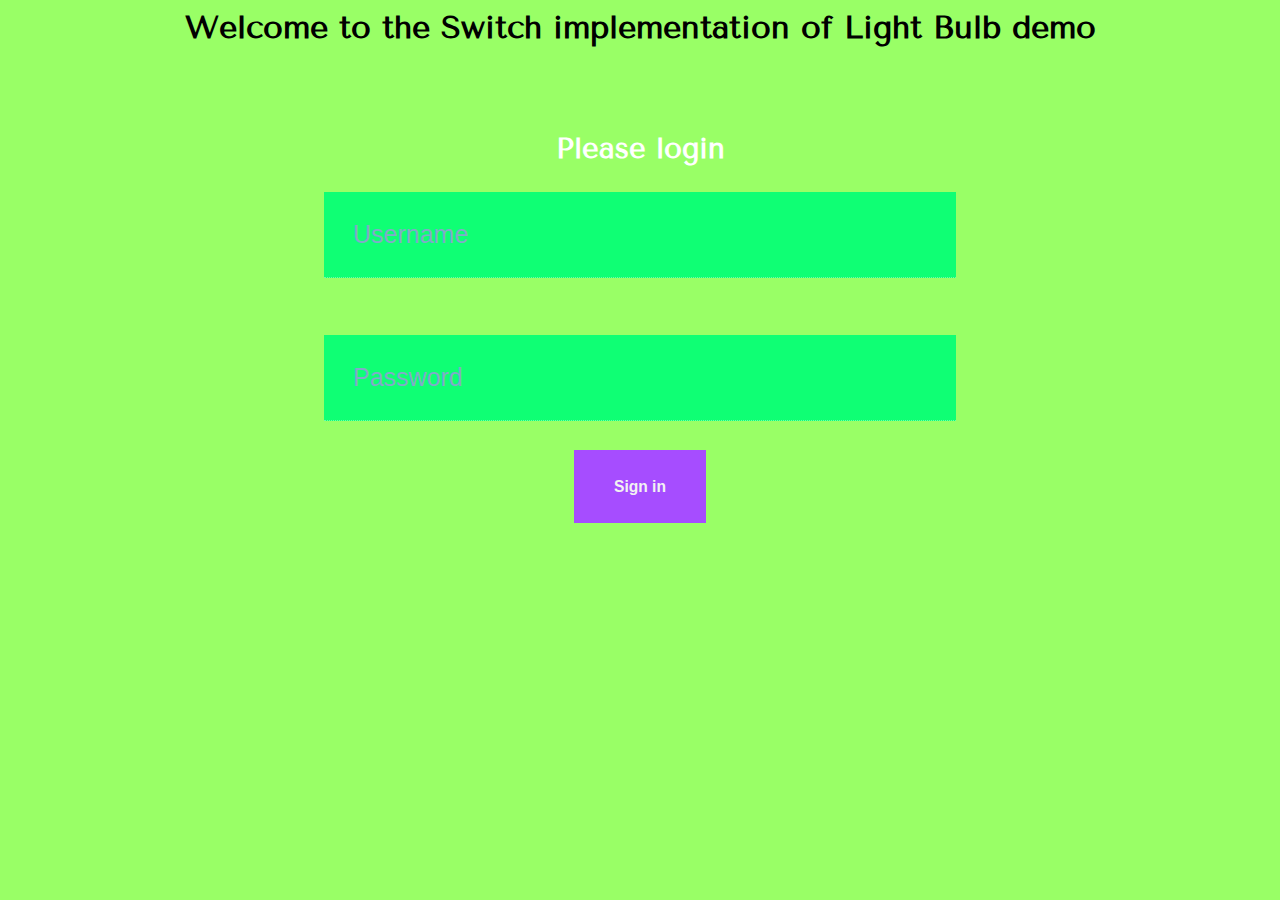
<file: src/main/resources/static/index.html>
<html>
 <link rel="stylesheet" href="css/style1.css"/>
 <body>
<script>
 flag=0;
 </script>
 <div align="center">
<h1>Welcome to the Switch implementation of Light Bulb demo</h1>
 <br><br>
 <h1 class="login-heading">
<strong>Please login</strong></h1>
      <form method="get" action="dashboard.html">
        <input type="text" name="user" placeholder="Username" required="required" class="input-txt" />
          <br><br><br><br>
          <input type="password" name="password" placeholder="Password" required="required" class="input-txt" />
          <br><br>
          <div class="login-footer">
            <button type="submit" class="btn btn--middle"><h3>Sign in</h3> </button>
          </div>
      </form>
 <br><br>
</div> 
</body>
</html>
</file>
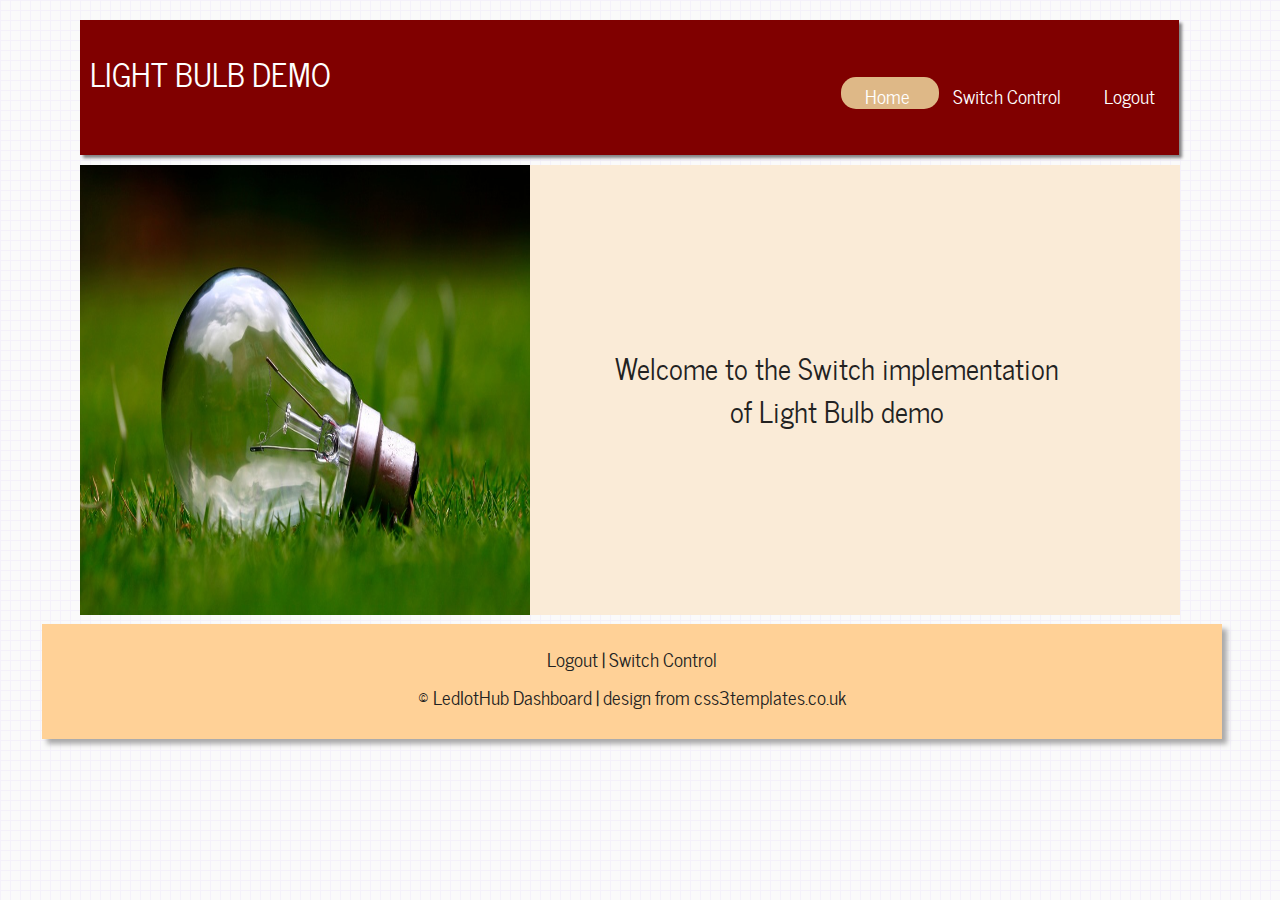
<file: src/main/resources/static/dashboard.html>
<!DOCTYPE HTML>
<html>
<head>
  <title>Switch implementation of Light Bulb demo</title>
  <meta name="description" content="website description" />
  <meta name="keywords" content="website keywords, website keywords" />
  <meta http-equiv="content-type" content="text/html; charset=UTF-8" />
  <link rel="stylesheet" type="text/css" href="css/style2.css" />
  <!-- modernizr enables HTML5 elements and feature detects -->
  <script type="text/javascript" src="js/modernizr-1.5.min.js"></script>
</head>
<body>
 <div id="main">
    <header>
      <div id="logo"><h1>LIGHT BULB DEMO</h1></div>
      <nav>
        <ul class="lavaLampWithImage" id="lava_menu">
          <li class="current"><a href="dashboard.html">Home</a></li>
          <li><a href="getDeviceList">Switch Control</a></li>
          <li><a href="index.html">Logout</a></li>
        </ul>
      </nav>
    </header>
    <div id="site_content">
      <div id="sidebar_container">
        <div class="gallery">
          <ul class="images">
            <li class="show"><img width="450" height="450" src="images/img3.jpg" alt="img3" /></li>
            <li><img width="450" height="450" src="images/img2.jpg" alt="img3" /></li>
            <li><img width="450" height="450" src="images/img1.jpg" alt="img3" /></li>
          </ul>
        </div>
      </div>
      <div id="content">
        <h1>Welcome to the Switch implementation of Light Bulb demo</h1>
      </div>
    </div>
    <footer>
      <p><a href="index.html">Logout</a> | <a href="getDeviceList">Switch Control</a></p>
      <p>&copy; LedIotHub Dashboard | <a href="http://www.css3templates.co.uk">design from css3templates.co.uk</a></p>
    </footer>
  </div>
  <!-- javascript at the bottom for fast page loading -->
  <script type="text/javascript" src="js/jquery.min.js"></script>
  <script type="text/javascript" src="js/jquery.easing.min.js"></script>
  <script type="text/javascript" src="js/jquery.lavalamp.min.js"></script>
  <script type="text/javascript" src="js/image_fade.js"></script>
  <script type="text/javascript">
    $(function() {
      $("#lava_menu").lavaLamp({
        fx: "backout",
        speed: 700
      });
    });
  </script>
</body>
</html>
 
</div>
   
</body>
</html>
</file>
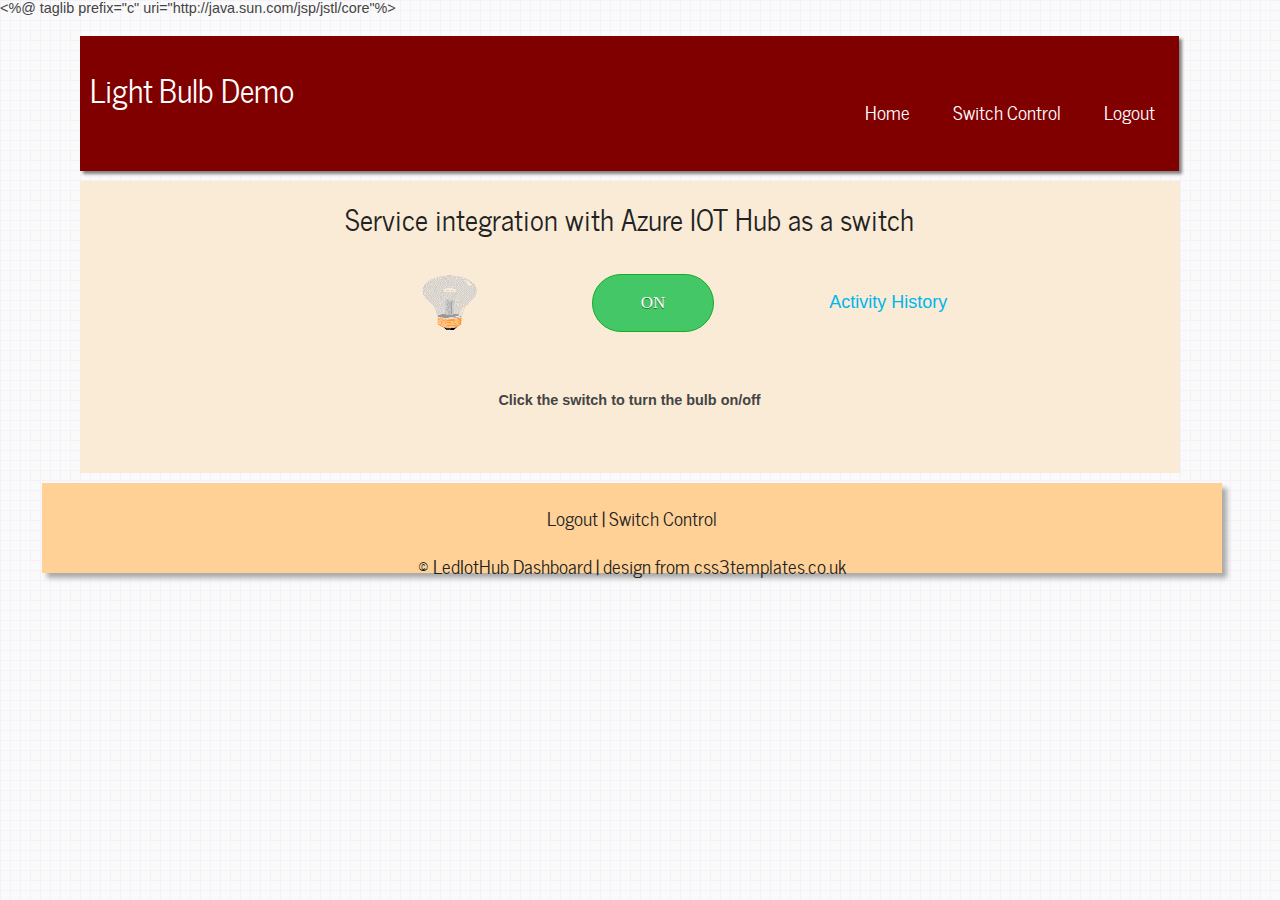
<file: src/main/resources/static/switchControl.html>
<%@ taglib prefix="c" uri="http://java.sun.com/jsp/jstl/core"%>
<!DOCTYPE html>
<html>
<style>
.myButton {
	-moz-box-shadow: 0px 0px 0px 0px #40e014;
	-webkit-box-shadow: 0px 0px 0px 0px #40e014;
	box-shadow: 0px 0px 0px 0px #40e014;
	background-color: #44c767;
	-moz-border-radius: 35px;
	-webkit-border-radius: 35px;
	border-radius: 35px;
	border: 1px solid #18ab29;
	display: inline-block;
	cursor: pointer;
	color: #ffffff;
	font-family: Verdana;
	font-size: 17px;
	padding: 18px 48px;
	text-decoration: none;
	text-shadow: 0px 1px 0px #2f6627;
}

.myButton:hover {
	background-color: #5cbf2a;
}

.myButton:active {
	position: relative;
	top: 1px;
}

.myButtonOff {
	-moz-box-shadow: 0px 0px 0px 0px #40e014;
	-webkit-box-shadow: 0px 0px 0px 0px #40e014;
	box-shadow: 0px 0px 0px 0px #40e014;
	background-color: #f53434;
	-moz-border-radius: 35px;
	-webkit-border-radius: 35px;
	border-radius: 35px;
	border: 1px solid #18ab29;
	display: inline-block;
	cursor: pointer;
	color: #ffffff;
	font-family: Verdana;
	font-size: 17px;
	padding: 18px 48px;
	text-decoration: none;
	text-shadow: 0px 1px 0px #2f6627;
}

.myButtonOff :hover {
	background-color: #a31515;
}

.myButtonOff :active {
	position: relative;
	top: 1px;
}

.lavaLampWithImage li a:hover {
	background: #DDD;
	border-radius: 15px 15px 15px 15px;
	-moz-border-radius: 15px 15px 15px 15px;
	-webkit-border: 15px 15px 15px 15px;
	height: 35px;
	z-index: 8;
	position: absolute;
	margin-top: -4px;
}
</style>
<script type="text/javascript" src="js/jquery-1.12.3.min.js"></script>
<script type="text/javascript" src="js/jquery.easing.min.js"></script>
<script type="text/javascript" src="js/jquery.lavalamp.min.js"></script>
<link rel="stylesheet"
	href="http://maxcdn.bootstrapcdn.com/bootstrap/3.3.6/css/bootstrap.min.css">
<script
	src="http://maxcdn.bootstrapcdn.com/bootstrap/3.3.6/js/bootstrap.min.js">
	<script type="text/javascript">
	$(function() {
		$("#lava_menu").lavaLamp({
			fx : "backout",
			speed : 700
		});
	});
</script>
<head>
<title>Switch implementation of Light Bulb demo</title>
<meta name="description" content="website description" />
<meta name="keywords" content="website keywords, website keywords" />
<meta http-equiv="content-type" content="text/html; charset=UTF-8" />
<link rel="stylesheet" type="text/css" href="css/style2.css" />
<!-- modernizr enables HTML5 elements and feature detects -->
<script type="text/javascript" src="js/modernizr-1.5.min.js"></script>
</head>
<body>
	<div id="main">
		<header>
			<div id="logo">
				<h1>Light Bulb Demo <c:out value="Hello"/></h1>
			</div>
			<nav>
				<ul class="lavaLampWithImage" id="lava_menu">
					<li><a href="dashboard.jsp">Home</a></li>
					<li class="current"><a href="getDeviceList">Switch Control</a></li>
					<li><a href="index.jsp">Logout</a></li>
				</ul>
			</nav>
		</header>
		<div id="site_content" align="center">
			<h1>Service integration with Azure IOT Hub as a switch</h1>
			<div id="container">
				<c:forEach items="${devices}" var="device" varStatus="loop">
					<h3 id="header${loop.index}">
						<b id="device${loop.index}"></b> <img
							style="margin-left: 10%; margin-top: 0%" class="${loop.index}"
							id="switch${device}" src="images/pic_bulboff.gif" width="55" height="55">
						<input type="button" style="margin-left: 10%; margin-bottom: 2%"
							id="${device}" onclick="changeButton('${device}')"
							class="myButton" value="ON"></input> <a
							id="activity${loop.index}" data-toggle="modal"
							data-target="#myModal${loop.index}" href="#"
							onclick="getDeviceActivityData('${device}')"
							style="margin-left: 10%;">Activity History</a>
					</h3>
					<br />
					<div class="modal fade" id="myModal${loop.index}" role="dialog">
						<div class="modal-dialog modal-lg">
							<div class="modal-content">
								<div class="modal-header">
									<button type="button" class="close" data-dismiss="modal">&times;</button>
									<h4 class="modal-title">Device Activity Log</h4>
								</div>
								<div class="modal-body">
									<p id="modalData${device}"></p>
								</div>
								<div class="modal-footer">
									<button type="button" class="btn btn-default"
										data-dismiss="modal">Close</button>

								</div>
							</div>
						</div>
					</div>
				</c:forEach>

			</div>

			<p>
				<b>Click the switch to turn the bulb on/off</b>
			</p>
			<input id="deviceList" type="hidden" value="${devices}" /> <input
				id="gladiusChildDevices" type="hidden"
				value="${gladiusChildDevices}" /><br> <br>

		</div>
		<footer>
			<p>
				<a href="index.jsp">Logout</a> | <a href="getDeviceList">Switch
					Control</a>
			</p>
			<p>
				&copy; LedIotHub Dashboard | <a
					href="http://www.css3templates.co.uk">design from
					css3templates.co.uk</a>
			</p>
		</footer>
	</div>
	<script>
		deviceStatus = 0;
		commandCounter = 0;
		$(document)
				.ready(
						function() {
							console.log("Document Ready!");
							deviceListElements = document
									.getElementById("deviceList");
							deviceListElements = deviceListElements.value;
							console.log(deviceListElements);
							deviceListElements = deviceListElements.substring(
									1, deviceListElements.length - 1);
							deviceListElements = deviceListElements.split(", ");
							console.log(deviceListElements);
							deviceList = [];
							for (var i = 0; i < deviceListElements.length; i++) {
								var deviceListElementBreak = deviceListElements[i]
										.split("=");
								console.log(deviceListElementBreak[0] + " "
										+ deviceListElementBreak[1]);
								deviceList[i] = deviceListElementBreak[0];
								deviceName = document.getElementById("device"
										+ i);
								deviceName.innerHTML = deviceListElementBreak[0];
								headerItem = document.getElementById("header"
										+ i);
								console.log(headerItem);
								if (deviceListElementBreak[1] === 'Simulated') {
									headerItem.style.background = "#74fcf5";
								} else if (deviceListElementBreak[1] === 'Rasberry') {
									headerItem.style.background = "#d5ff80";
								} else if (deviceListElementBreak[1] === 'Gladius_Parent') {
									headerItem.style.background = "#ff6666";
									headerItem.innerHTML = headerItem.innerHTML
											+ '&nbsp;&nbsp;&nbsp;<input type="button" id="sendCommand'+i+'" value="Send Command"></input>';
									gladiusButtonValue=document.getElementById("sendCommand"+i);
									gladiusButtonValue.setAttribute("onclick","sendGladiusCommands('"+deviceListElementBreak[0]+"')");
									console.log(gladiusButtonValue);
									
								} else if (deviceListElementBreak[1] === 'Gladius_Child') {

									gladiusChildButton = document
											.getElementById(deviceListElements[i]);
									gladiusChildButton.type = "text";
									gladiusChildButton.value = "";
									gladiusChildButton.onclick = "";
									gladiusChildButton.size = "2";
									gladiusChildButton.id = "gladiusChild"
											+ deviceListElementBreak[0];
									console.log(gladiusChildButton);
									gladiusChildImage = document
											.getElementById("switch"
													+ deviceListElements[i]);
									gladiusChildImage.src = "images/waterMeter.gif";
									gladiusChildImage.width = "80";

								}
								$
										.ajax({
											type : 'GET',
											url : 'http://lediotpoc.cloudapp.net/IotDeviceInformation/getDeviceStatus',
											data : {
												deviceID : deviceListElementBreak[0]
											},
											async : false,
											headers : {
												"Access-Control-Expose-Headers" : "Content-Disposition",
												"Access-Control-Allow-Credentials" : "true"
											},
											success : function(data) {
												if ($.trim(data)) {
													console
															.log("Device Status Recieved");
													console.log(data);
													dataParsed = JSON
															.parse(data);
													deviceStatus = dataParsed.status;
													if ((deviceStatus != "")
															&& (deviceStatus != " ")) {
														var inputType = document
																.getElementById("switch"
																		+ deviceListElements[i]);
														if (deviceStatus === '1') {
															inputType.src = "images/pic_bulbon.gif";
														} else if (deviceStatus === '0') {
															inputType.src = "images/pic_bulboff.gif";
														}
														changeButtonStatus(deviceListElements[i]);
													}
												}
											},
											error : function(error) {
												console
														.log("Could not send the command");
											}
										});
							}
						});
		function getDeviceActivityData() {
			deviceData = arguments[0];
			var deviceDataList = arguments[0].split("=");
			console.log(deviceDataList[0] + " " + deviceDataList[1]);
			deviceId = deviceDataList[0];
			$.ajax({
				type : 'GET',
				url : 'showActivity',
				data : {
					deviceId : deviceId
				},
				success : function(data) {
					console.log("Got device activity data successfully");
					console.log(data);
					deviceActivityData = JSON.parse(data);
					dataInsideModal = "";
					for (var i = 0; i < deviceActivityData.length; i++) {
						dataInsideModal = dataInsideModal
								+ deviceActivityData[i].time
								+ "&emsp;&emsp;&emsp;&emsp;&emsp;&emsp;"
								+ deviceActivityData[i].status + "<br/>";
					}
					modalDataEntry = document.getElementById("modalData"
							+ deviceData);
					console.log(modalDataEntry);
					modalDataEntry.innerHTML = dataInsideModal;

				},
				error : function(error) {
					console.log("Could not send the command");
				}
			});

		}
		function sendGladiusCommands() {
			var gladiusDeviceId = arguments[0];
			console.log(gladiusDeviceId);
			gladiusChildDevices = document
					.getElementById("gladiusChildDevices");
			gladiusValues = gladiusChildDevices.value;
			gladiusValues = gladiusValues
					.substring(1, gladiusValues.length - 1);
			gladiusValues = gladiusValues.split(", ");
			telemetryData = '{';
			for (var k = 0; k < gladiusValues.length; k++) {
				gladiusArrayBreak = gladiusValues[k].split("=");
				if (gladiusArrayBreak[1] == arguments[0]) {
					telemetryData = telemetryData + '"' + gladiusArrayBreak[0]
							+ '":"';
					gladiusInput = document.getElementById("gladiusChild"
							+ gladiusArrayBreak[0]);
					console.log(gladiusInput.value);
					telemetryData = telemetryData + gladiusInput.value + '",';
				}
			}
			console.log(telemetryData);
			telemetryData = telemetryData
					.substring(0, telemetryData.length - 1);
			telemetryData = telemetryData + '}';
			console.log(telemetryData);
			$.ajax({
				type : 'POST',
				url : 'sendCommand',
				data : {
					deviceStatus : telemetryData,
					deviceId : gladiusDeviceId,
					gladiusChildFlag : true
				},
				success : function(data) {
					console.log("Command successfully sent");
				},
				error : function(error) {
					console.log("Could not send the command");
				}
			});

		}

		function changeButtonStatus() {
			var deviceInfo = arguments[0];
			var buttonType = document.getElementById(deviceInfo);
			var inputType = document.getElementById("switch" + arguments[0]);
			inputType.value = deviceStatus;
			if ((deviceStatus === 1) || (deviceStatus == 1)) {
				buttonType.className = "myButtonOff";
				buttonType.value = "OFF";

			} else if ((deviceStatus === 0) || (deviceStatus == 0)) {
				buttonType.className = "myButton";
				buttonType.value = "ON";
			}
		}
		function changeButton() {
			deviceInformation = arguments[0];
			var deviceId = arguments[0].split("=");
			deviceId = deviceId[0];

			var buttonType = document.getElementById(arguments[0]);
			if (buttonType.value === "ON") {
				buttonType.className = "myButtonOff";
				buttonType.value = "OFF";
				deviceStatus = 1;
			} else {
				buttonType.className = "myButton";
				buttonType.value = "ON";
				deviceStatus = 0;
			}
			console.log("Making ajax request to send command");
			$.ajax({
				type : 'POST',
				url : 'sendCommand',
				data : {
					deviceStatus : deviceStatus,
					deviceId : deviceId,
					gladiusChildFlag : false
				},
				success : function(data) {
					console.log("Command successfully sent");
					var inputType = document.getElementById("switch"
							+ deviceInformation);
					if ((deviceStatus === '1') || (deviceStatus === 1)) {
						inputType.src = "images/pic_bulbon.gif";
						;
					} else if ((deviceStatus === '0') || (deviceStatus === 0)) {
						inputType.src = "images/pic_bulboff.gif";
						;
					}
				},
				error : function(error) {
					console.log("Could not send the command");
				}
			});
		}
	</script>

</body>

</html>
</file>
<file: src/main/resources/static/css/style1.css>
@import url(http://fonts.googleapis.com/css?family=Tenor+Sans);
html {
  background-color: #99ff66;
  font-family: "Tenor Sans", sans-serif;
}

.container {
  width: 500px;
  height: 400px;
  margin: 0 auto;
}

.login {
  margin-top: 50px;
  width: 450px;
}

.login-heading {
  font: 1.8em/48px "Tenor Sans", sans-serif;
  color: white;
}

.input-txt {
  width: 50%;
  padding: 28px 29px;
  background: #0fff74;
  border: none;
  font-size: 25px;
  color: white;
  border-bottom: 1px dotted rgba(250, 250, 250, 0.4);
  -moz-box-sizing: border-box;
  -webkit-box-sizing: border-box;
  box-sizing: border-box;
  -moz-transition: background-color 0.5s ease-in-out;
  -o-transition: background-color 0.5s ease-in-out;
  -webkit-transition: background-color 0.5s ease-in-out;
  transition: background-color 0.5s ease-in-out;
}
.input-txt:-moz-placeholder {
  color: #81aac9;
}
.input-txt:-ms-input-placeholder {
  color: #81aac9;
}
.input-txt::-webkit-input-placeholder {
  color: #81aac9;
}
.input-txt:focus {
  background-color: #4478a0;
}

.login-footer {
  margin: 10px 0;
  overlow: hidden;
  float: left;
  width: 100%;
}

.btn {
  padding: 12px 40px;
  border: none;
  background: #a64dff;
  color: #f2f2f2;
}

.btn--right {
  float: right;
}

.icon {
  display: inline-block;
}

.icon--min {
  font-size: .9em;
}

.lnk {
  font-size: .8em;
  line-height: 3em;
  color: white;
  text-decoration: none;
}
</file>
<file: src/main/resources/static/css/style2.css>
@font-face { 
  font-family: News Cycle; 
    src: url('../fonts/NewsCycle-Regular.eot'); 
    src: local("News Cycle"), url('../fonts/NewsCycle-Regular.ttf'); 
} 

html { 
  height: 100%;
  font-size: medium;
}

* { 
  margin: 0;
  padding: 0;
}

/* tell the browser to render HTML 5 elements as block */
article, aside, figure, footer, header, hgroup, nav, section { 
  display:block;
}

body { 
  font: normal .9em arial, sans-serif;
  background: #fff url(../images/pattern.png);
  color: #444;
  padding-bottom: 40px;
}


p { 
  padding: 0 0 20px 0;
  line-height: 1.5em;
}

img { 
  border: 0;
}

h1, h2, h3, h4, h5, h6 { 
  font: normal 200% 'News Cycle', arial, sans-serif;
  color: #222;
  margin: 0 0 15px 0;
  padding: 15px 0 5px 0;
}



h2 { 
  font: normal 170% 'News Cycle', arial, sans-serif;
  color: #666;  
  margin: 0;
  padding: 0 0 8px 0;
}

h3 { 
  font: normal 125% 'trebuchet ms', arial, sans-serif;
}

h4, h5, h6 { 
  margin: 0;
  padding: 0 0 5px 0;
  font: normal 110% arial, sans-serif;
  color: #999;
  line-height: 1.5em;
}

h5, h6 { 
  font: italic 95% arial, sans-serif;
  color: #888;
  padding-bottom: 15px;
}

h6 { 
  color: #362C20;
}

a, a:hover { 
  outline: none;
  text-decoration: none;
  color: #00B7EC;
}

a:hover { 
  text-decoration: underline;
  color: #00B7EC;
}

ul { 
  margin: 2px 0 22px 17px;
}

ul li { 
  list-style-type: circle;
  margin: 0 0 0 0; 
  padding: 0 0 4px 5px;
}

ol { 
  margin: 8px 0 22px 20px;
}

ol li { 
  margin: 0 0 11px 0;
}

#main, header, #logo, nav, #site_content, footer { 
  margin-left: auto; 
  margin-right: auto;
}

#main { 
  width: 950px;
  margin: 20px auto 0 auto;
}

header {
  width: 1099px;
  height: 135px;
  margin-left: -85px;
  background-color: #800000;
  margin-bottom: 1%;
  box-shadow:3px 3px 3px grey;
}

#logo { 
  
  float: left;
  height: 100px;
  background: transparent;
  padding: 0 0 10px 10px;
}

#logo h1 { 
  font: normal 220% 'News Cycle', arial, sans-serif;
  padding: 28px 0 0 0px;
  color: #fff;
  letter-spacing: 0px;
}

#logo h1 a { 
  color: #999;
  text-decoration: none;
}

#logo h1 a:hover { 
  color: #222;
  text-decoration: none;
}

nav { 
  height: 26px;
  width: 720px;
  margin: 1px auto 0 auto;
  float: right;
  padding: 35px 0 0 0;
} 

#site_content {
  width: 1100px;
  overflow: hidden;
  margin: 4px auto 0 auto;
  padding: 0;
  background: antiquewhite;
  border-top: 0;
  border-bottom: 0;
  margin-left: -9%;
}
#sidebar_container { 
  float: left;
  width: 450px;
  padding: 0;
  height: 450px;
}

#content {
  text-align: center;
  width: 444px;
  padding: 0 0 5px 30px;
  margin: 0;
  float: left;
  /* margin: 0 auto; */
  margin-left: 5%;
  margin-top: 15%;
}

#content ul { 
  margin: 2px 0 5px 0px;
}

#content ul li { 
  list-style-type: none;
  background: transparent url(../images/bullet.png) no-repeat left center;
  margin: 0 0 0 0; 
  padding: 2px 0 2px 28px;
  line-height: 1.5em;
}

#blog_container h4 {
  font: normal 170% 'News Cycle', arial, sans-serif;
  margin: 0 0 15px 0;
  padding: 5px 0;}

#blog_container h4.select {
  width: 475px;}

.blog {
  background: url(../images/calendar.png) no-repeat;
  width: 54px;
  height: 46px;
  float: left;
  margin: 0 15px 0 0;
}

.blog h2 {
  font: normal 90% arial, sans-serif;
  text-shadow: none;
  text-align: center;
  margin: 0;
  padding: 4px 0 0 0;
  color: #FFF;
}
  
.blog h3 {
  font: 140% arial, sans-serif;
  text-shadow: none;
  margin: -15px 0 0 0;
  text-align: center;
  color: #222;
}

footer { 
  width: 1180px;
  font: normal 130% 'News Cycle',  arial, sans-serif;
  height: 90px;
  padding: 20px 0 5px 0;
  text-align: center; 
  color: #222;
  background: #FFD197;
  margin-left: -13%;
  margin-top: 1%;
  box-shadow:5px 5px 5px darkgrey;
}

footer p { 
  padding: 0 0 10px 0;
}

footer a, footer a:hover { 
  color: #222;
  text-decoration: none;
}

footer a:hover { 
  color: #FFF;
  text-decoration: underline;
}

/* form styling */
.form_settings { 
  margin: 0;
}

.form_settings p { 
  padding: 0 0 10px 0;
}

.form_settings span { 
  padding: 5px 0; 
  float: left; 
  width: 170px; 
  text-align: left;
}
  
.form_settings input, .form_settings textarea { 
  padding: 4px; 
  width: 252px; 
  font: 100% arial, sans-serif;
  border: 0;
  border-bottom: 1px solid #666; 
  background: transparent;
}
  
.form_settings .submit { 
  font: 140% 'News Cycle', arial, sans-serif; 
  border: 0; 
  width: 100px; 
  margin: 0 0 0 162px; 
  height: 30px;
  padding: 0 0 6px 0;
  cursor: pointer; 
  border-radius: 6px 6px 6px 6px;
  -webkit-border-radius: 6px 6px 6px 6px;
  -moz-border-radius: 6px 6px 6px 6px;
  background: #444;
  
  color: #FFF;
  line-height: 15px;
}

.form_settings textarea, .form_settings select { 
  font: 100% 'trebuchet ms', arial, sans-serif; 
  border: 1px solid #666; 
  border-radius: 6px 6px 6px 6px;
  -webkit-border-radius: 6px 6px 6px 6px;
  -moz-border-radius: 6px 6px 6px 6px;
  width: 250px;
  overflow: auto;
}

.form_settings select { 
  width: 304px;
}

.form_settings .checkbox { 
  margin: 4px 0; 
  padding: 0; 
  width: 14px;
  border: 0;
  background: none;
}

ul.images {
  width:450px;
  height:450px;
  overflow:hidden;
  position:relative;
  margin:0;
  padding:0;
} 

ul.images li {
  position:absolute;
  margin:0;
  padding:0;
  left:0;
  right:0;
  list-style:none;
}
 
ul.images li.show {
  z-index:500;  
}
 
ul img {
  border:none;  
}



/* from here: http://www.gmarwaha.com/blog/2007/08/23/lavalamp-for-jquery-lovers */
.lavaLampWithImage {
  position: relative;
  height: 50px;
  padding: 15px 5px 15px 0;
  margin: 10px 0 0 0;
  overflow: hidden;
  float: right;
  
}

.lavaLampWithImage li {
  float: left;
  list-style: none;
}

.lavaLampWithImage li.back {
   background: burlywood;
  border-radius: 15px 15px 15px 15px;
  -moz-border-radius: 15px 15px 15px 15px;
  -webkit-border: 15px 15px 15px 15px;
  height: 28px;
  z-index: 8;
  position: absolute;
  margin-top: -4px;
  color:#000 !important;
}

.lavaLampWithImage li a {
  font: normal 130% 'News Cycle', sans-serif;
  
  text-decoration: none;
  color: #fff;
  outline: none;
  text-align: center;
  letter-spacing: 0;
  z-index: 10;
  display: block;
  float: left;
  height: 30px;
  padding: 0px 9px 0 9px;
  position: relative;
  overflow: hidden;
  margin: auto 10px;    
}


.lavaLampWithImage li a:hover, .lavaLampWithImage li a:active, .lavaLampWithImage li a:visited {
  border: none;
}
</file>
